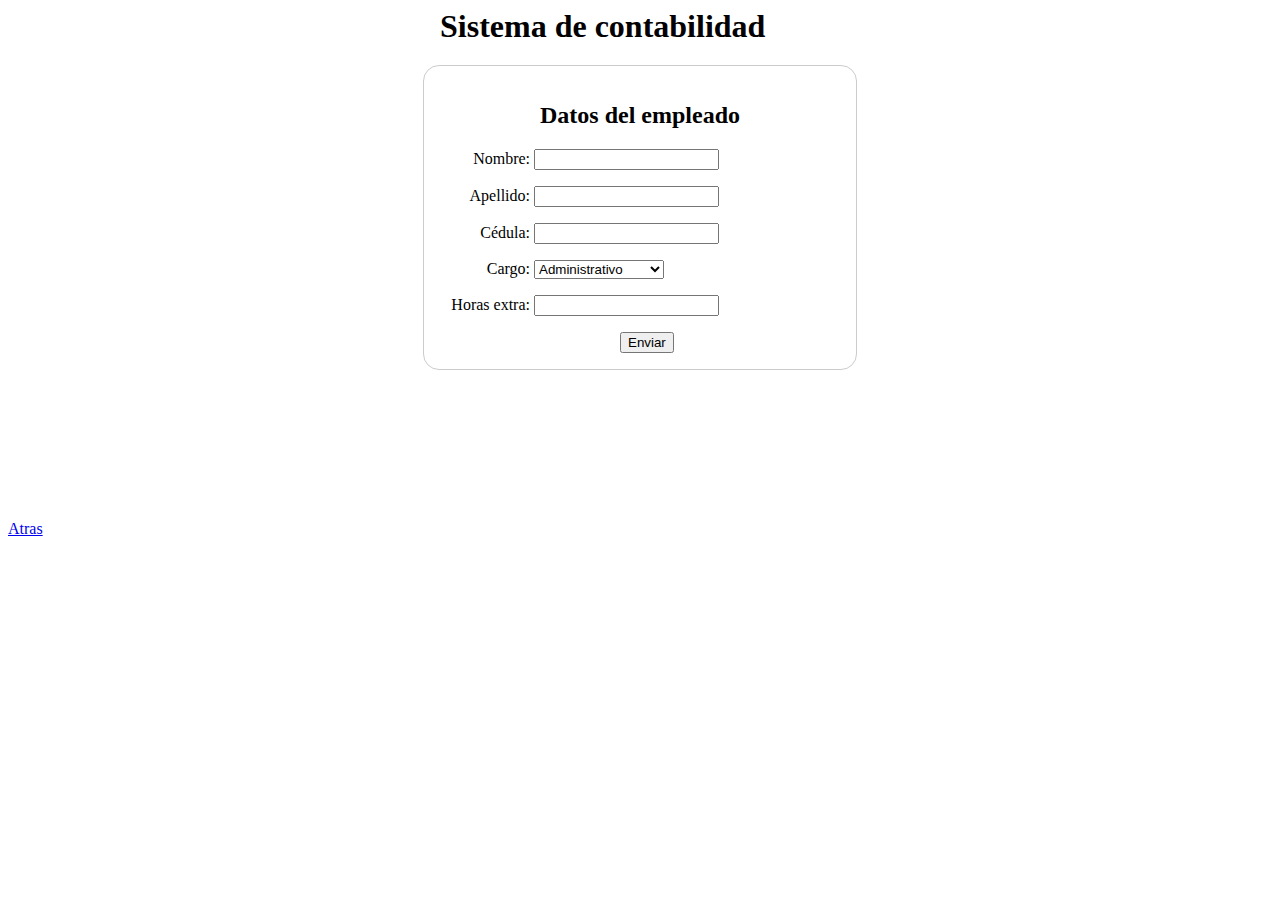
<file: contabilidad.html>
<!DOCTYPE html>
<html lang="en">
<head>
    <meta charset="UTF-8">
    <meta http-equiv="X-UA-Compatible" content="IE=edge">
    <meta name="viewport" content="width=device-width, initial-scale=1.0">
    <title>contabilidad - Sistema de parqueadero</title>
    <link rel="stylesheet" href="./contabilidadStyle.css">
</head>
<body>
   <header>
    <h1>Sistema de contabilidad</h1>
   </header> 
   <main>
    <form action="">
<h2 class="titulo">Datos del empleado</h2>
        <ul>
            <li>
                <label for="nombre">Nombre:</label>
                <input type="text" id="nombre" name="nombre"></div>
            </li>
            <li>
                <label for="apellido">Apellido:</label>
                <input type="text" id="apellido" name="apellido">
            </li>
            <li>
                <label for="cedula">Cédula:</label>
                <input type="text" id="cedula" name="cedula">

            </li>
           
            <li>
                <label for="cargo">Cargo:</label>
                <select name="cargo" id="cargo">
                    <option value="">Administrativo</option>
                    <option value="">Supervisor</option>
                    <option value="">Operario</option>
                    <option value="">Control de calidad</option>
                </select>
            </li>
            <li>
                <label for="horas">Horas extra:</label>
                <input type="number" id="horas-extra" name="horas">
            </li>
            </li>
            <li>
                <button class="boton-enviar" id="open" type="button">Enviar</button>
            </li>
            
        </ul>
        
    </form>
  
    <div id="modal_container" class="modal-container">
        <div class="modal">
            <h3>ROL DE PAGOS</h3>
            <p id="resultado-rol">Lorem ipsum dolor sit amet consectetur adipisicing elit. Facere minus at repellat officiis
                exercitationem modi odio, error a ullam, qui accusamus voluptatum sapiente dicta, illo quibusdam
                quia aperiam labore iure!</p>
            <button id="close">Cerrar</button>
        </div>

    </div>
    <a href="./index.html">Atras</a>
</main>
<script src="./contabilidad.js"></script>
</body>
</html>
</file>
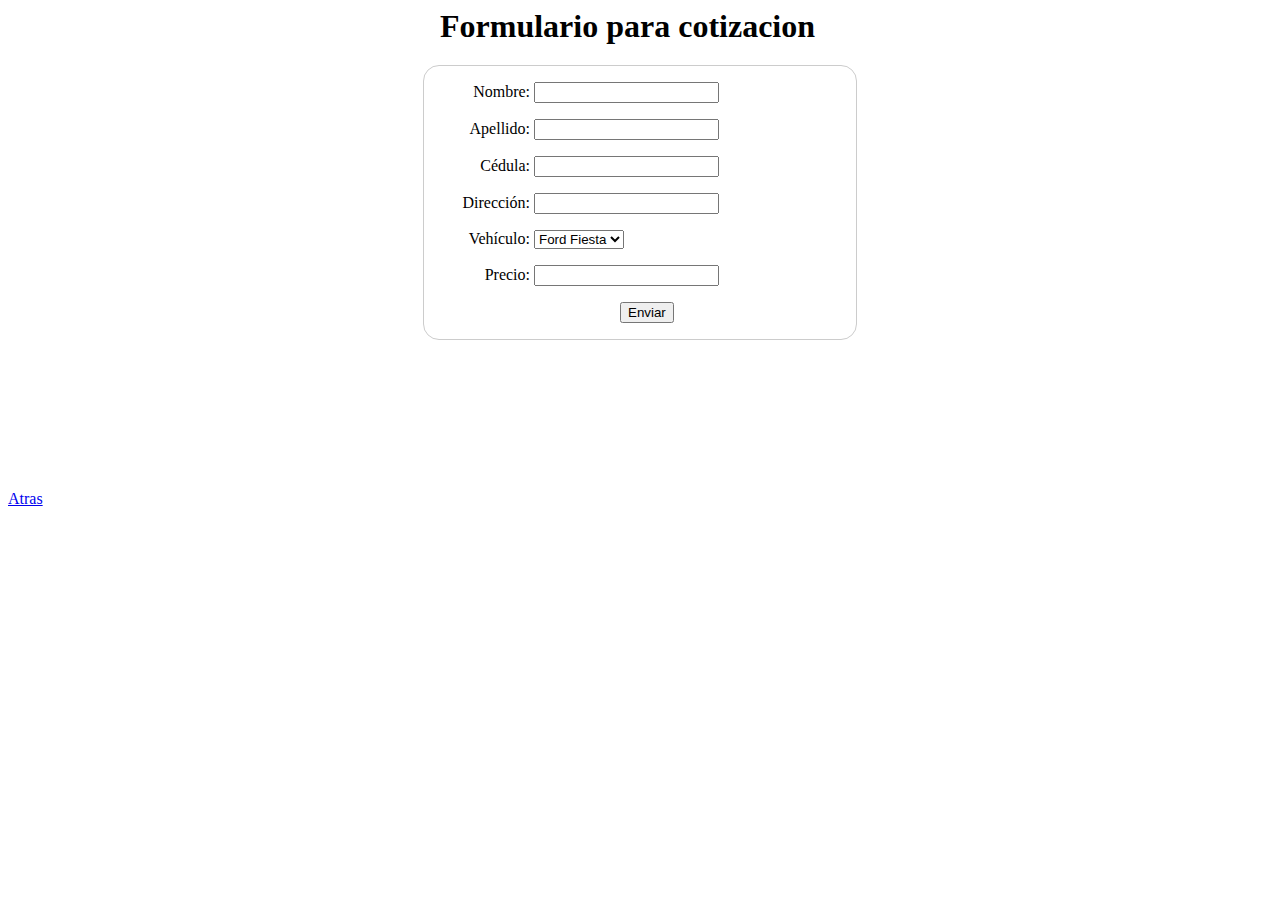
<file: cotizacion.html>
<!DOCTYPE html>
<html lang="en">

<head>
    <meta charset="UTF-8">
    <meta http-equiv="X-UA-Compatible" content="IE=edge">
    <meta name="viewport" content="width=device-width, initial-scale=1.0">
    <title>Cotizacion - Sistema de parqueadero</title>
    <link rel="stylesheet" href="./cotizacionStyle.css">
</head>

<body>
    <header>
        <h1>Formulario para cotizacion</h1>
    </header>
    <main>
        <form action="">
            <ul>
                <li>
                    <label for="nombre">Nombre:</label>
                    <input type="text" id="nombre" name="nombre"></div>
                </li>
                <li>
                    <label for="apellido">Apellido:</label>
                    <input type="text" id="apellido" name="apellido">
                </li>
                <li>
                    <label for="cedula">Cédula:</label>
                    <input type="text" id="cedula" name="cedula">

                </li>
                <li>
                    <label for="direccion">Dirección:</label>
                    <input type="text" id="direccion" name="direccion">
                </li>
                <li>
                    <label for="vehiculos">Vehículo:</label>
                    <select name="vehiculos" id="tipo-vehiculo">
                        <option value="">Ford Fiesta</option>
                        <option value="">Ford Focus</option>
                    </select>
                </li>
                <li>
                    <label for="precio">Precio:</label>
                    <input type="number" id="precio" name="precio">
                </li>
                </li>
                <li>
                    <button class="boton-enviar" id="open" type="button">Enviar</button>
                </li>
                
            </ul>
            
        </form>
      
        <div id="modal_container" class="modal-container">
            <div class="modal">
                <h3>PROFORMA</h3>
                <p id="resultado-cotizacion">Lorem ipsum dolor sit amet consectetur adipisicing elit. Facere minus at repellat officiis
                    exercitationem modi odio, error a ullam, qui accusamus voluptatum sapiente dicta, illo quibusdam
                    quia aperiam labore iure!</p>
                <button id="close">Cerrar</button>
            </div>

        </div>
        <a href="./index.html">Atras</a>
    </main>
    <script src="./cotizacion.js"></script>
</body>

</html>
</file>
<file: contabilidadStyle.css>
.titulo{
   text-align: center;
}
h1{
    margin: 0 auto;
    width: 400px;
    margin-bottom: 20px;
}
form {
    margin: 0 auto;
    width: 400px;
    padding: 1em;
    border: 1px solid #CCC;
    border-radius: 1em;
  }
  
  ul {
    list-style: none;
    padding: 0;
    margin: 0;
  }
 
  /*Espacio entre li*/
  form li + li {
    margin-top: 1em;
  }
  
  label {
    display: inline-block;
    width: 90px;
    text-align: right;
  }
  
  .modal-container{
 
    margin: 0 auto;
    width: 490px;
    pointer-events: none;
    opacity: 0;
  }
  .modal{
    width: 500px;
   background-color: #ededed;
   border-radius: 5px;
  }
.show{
  pointer-events: auto;
  opacity: 1;
}
.boton-enviar{
margin: 0 auto;
margin-left: 45%;
}
</file>
<file: cotizacionStyle.css>
h1{
    margin: 0 auto;
    width: 400px;
    margin-bottom: 20px;
}
form {
    margin: 0 auto;
    width: 400px;
    padding: 1em;
    border: 1px solid #CCC;
    border-radius: 1em;
  }
  
  ul {
    list-style: none;
    padding: 0;
    margin: 0;
  }
 
  /*Espacio entre li*/
  form li + li {
    margin-top: 1em;
  }
  
  label {
    display: inline-block;
    width: 90px;
    text-align: right;
  }
  
  .modal-container{
 
    margin: 0 auto;
    width: 490px;
    pointer-events: none;
    opacity: 0;
  }
  .modal{
    width: 500px;
   background-color: #ededed;
   border-radius: 5px;
  }
.show{
  pointer-events: auto;
  opacity: 1;
}
.boton-enviar{
  margin: 0 auto;
margin-left: 45%;
}
</file>
